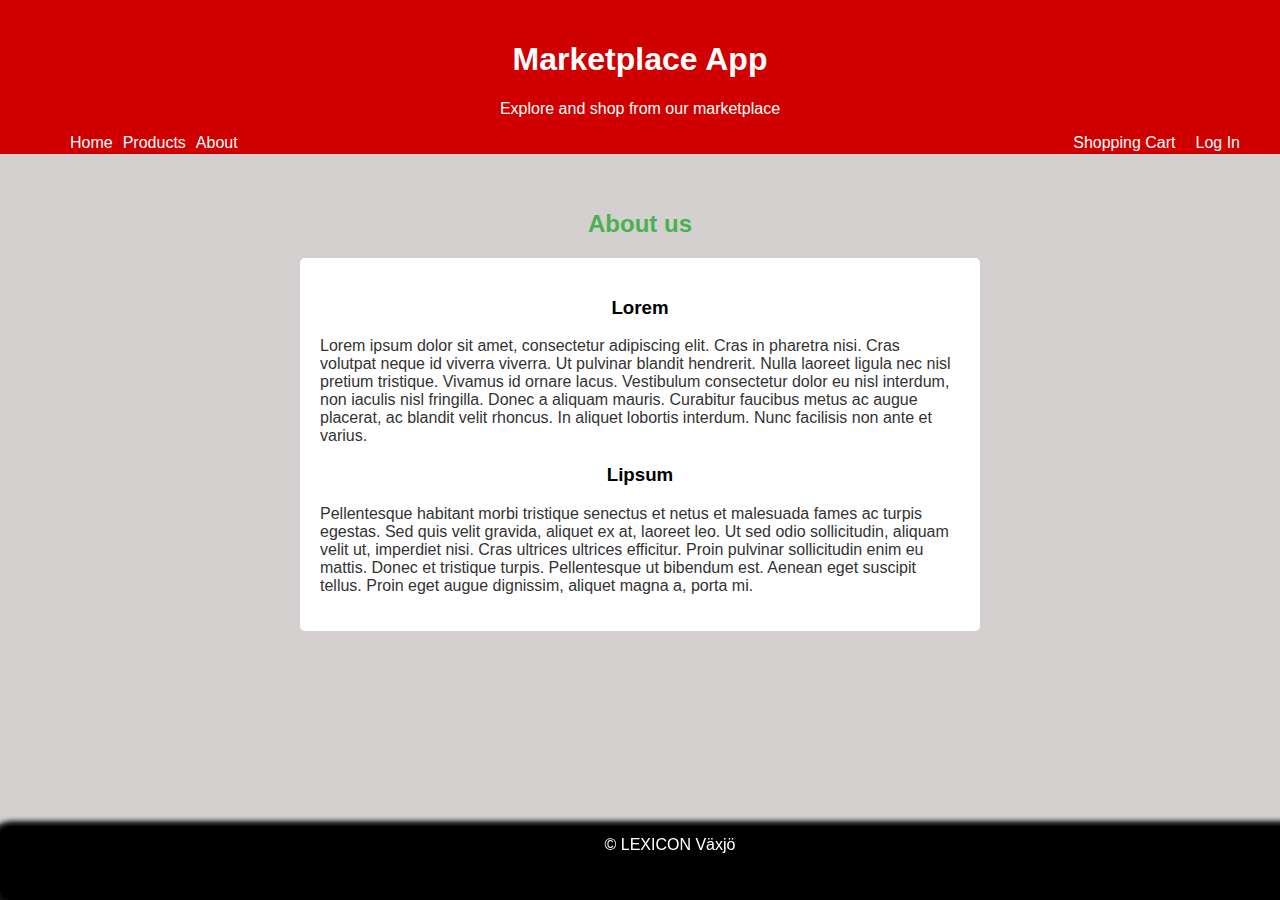
<file: about.html>
<!DOCTYPE html>
<html lang="en">
<head>
    <title>Marketplace App</title>
    <link href="https://cdn.jsdelivr.net/npm/bootstrap@5.0.2/dist/css/bootstrap.min.css" rel="stylesheet" integrity="sha384-EVSTQN3/azprG1Anm3QDgpJLIm9Nao0Yz1ztcQTwFspd3yD65VohhpuuCOmLASjC" crossorigin="anonymous">
    <script src="https://cdn.jsdelivr.net/npm/bootstrap@5.0.2/dist/js/bootstrap.bundle.min.js" integrity="sha384-MrcW6ZMFYlzcLA8Nl+NtUVF0sA7MsXsP1UyJoMp4YLEuNSfAP+JcXn/tWtIaxVXM" crossorigin="anonymous"></script>
    <link rel="stylesheet" href="stylesheet.css">
    <script>
        function dateTime(){
        var date = new Date();
        var datetime = date.toLocaleString();
        document.getElementById("datetime").innerHTML = datetime;
        }
        setInterval(dateTime, 1000);
    </script>
</head>
<body>
    <header>
        <h1>Marketplace App</h1>
        <p>Explore and shop from our marketplace</p>
        <ul id="navList">
            <li class="navListItem"><a href="index.html">Home</a></li>
            <li class="navListItem"><a href="product.html">Products</a></li>
            <li class="navListItem"><a href="about.html">About</a></li>
            <li class="navListItemRight"><a href="login.html">Log In</a></li>
            <li class="navListItemRight"><a href="cart.html">Shopping Cart</a></li>
        </ul>
    </header>
    <main>
        <br/>
        <br/>
        <h2>About us</h2>
        <section>
            <h3>Lorem</h3>
            <p>Lorem ipsum dolor sit amet, consectetur adipiscing elit. 
            Cras in pharetra nisi. Cras volutpat neque id viverra viverra. 
            Ut pulvinar blandit hendrerit. Nulla laoreet ligula nec nisl pretium tristique. 
            Vivamus id ornare lacus. Vestibulum consectetur dolor eu nisl interdum, 
            non iaculis nisl fringilla. Donec a aliquam mauris. Curabitur faucibus metus ac augue placerat, 
            ac blandit velit rhoncus. In aliquet lobortis interdum. Nunc facilisis non ante et varius.</p>
            <h3>Lipsum</h3>
            <p>Pellentesque habitant morbi tristique senectus et netus et malesuada fames ac turpis egestas. 
                Sed quis velit gravida, aliquet ex at, laoreet leo. Ut sed odio sollicitudin, aliquam velit ut, 
                imperdiet nisi. Cras ultrices ultrices efficitur. Proin pulvinar sollicitudin enim eu mattis. 
                Donec et tristique turpis. Pellentesque ut bibendum est. Aenean eget suscipit tellus. 
                Proin eget augue dignissim, aliquet magna a, porta mi.</p>
        </section>
    </main>
    <footer>
        &copy; LEXICON Växjö <p id="datetime"></p>
    </footer>
</body>
</html>
</file>
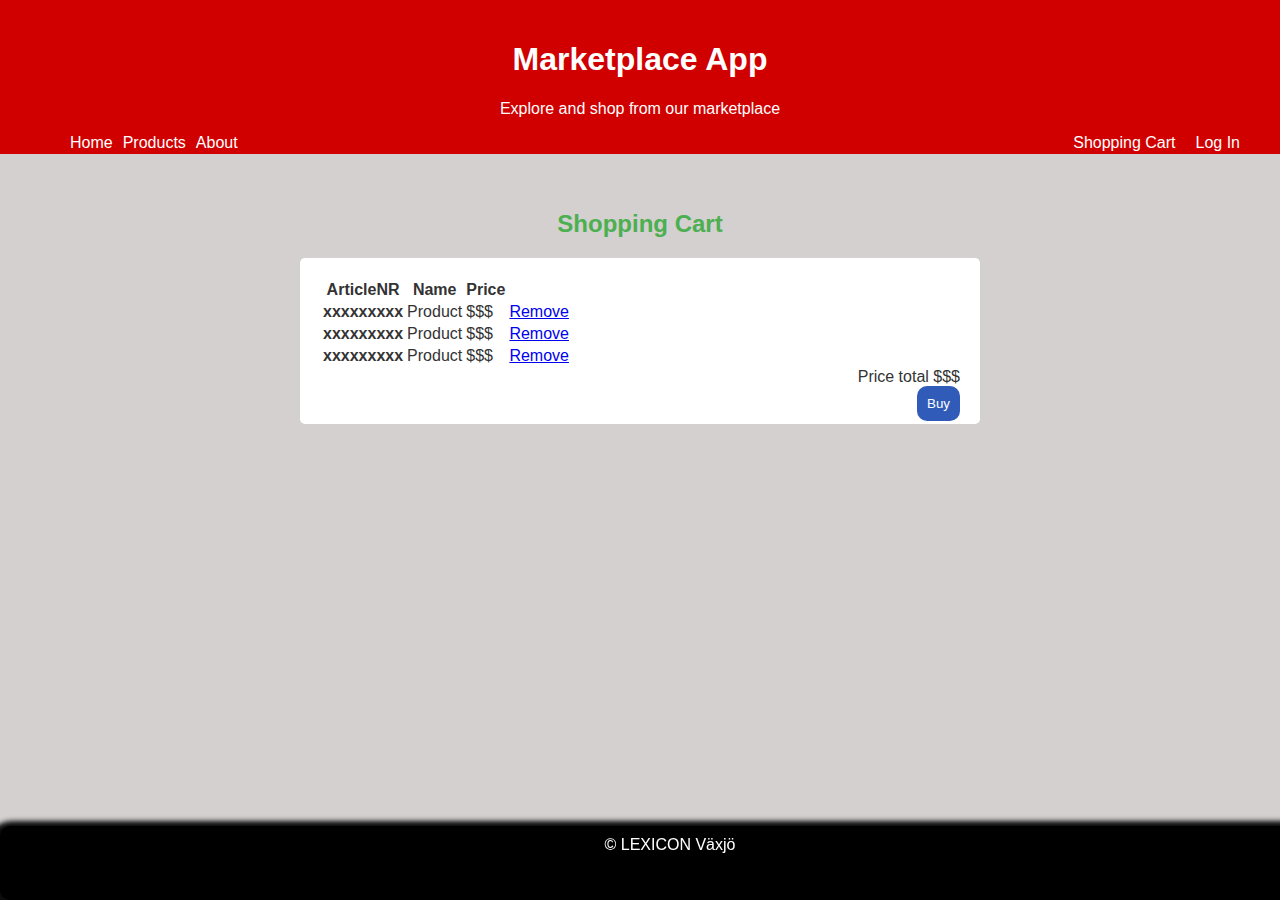
<file: cart.html>
<!DOCTYPE html>
<html lang="en">
  <head>
    <title>Marketplace App</title>
    <link
      href="https://cdn.jsdelivr.net/npm/bootstrap@5.0.2/dist/css/bootstrap.min.css"
      rel="stylesheet"
      integrity="sha384-EVSTQN3/azprG1Anm3QDgpJLIm9Nao0Yz1ztcQTwFspd3yD65VohhpuuCOmLASjC"
      crossorigin="anonymous"
    />
    <script
      src="https://cdn.jsdelivr.net/npm/bootstrap@5.0.2/dist/js/bootstrap.bundle.min.js"
      integrity="sha384-MrcW6ZMFYlzcLA8Nl+NtUVF0sA7MsXsP1UyJoMp4YLEuNSfAP+JcXn/tWtIaxVXM"
      crossorigin="anonymous"
    ></script>
    <link rel="stylesheet" href="stylesheet.css" />
    <script>
        function dateTime(){
        var date = new Date();
        var datetime = date.toLocaleString();
        document.getElementById("datetime").innerHTML = datetime;
        }
        setInterval(dateTime, 1000);
    </script>
  </head>
  <body>
    <header>
      <h1>Marketplace App</h1>
      <p>Explore and shop from our marketplace</p>
      <ul id="navList">
        <li class="navListItem"><a href="index.html">Home</a></li>
        <li class="navListItem"><a href="product.html">Products</a></li>
        <li class="navListItem"><a href="about.html">About</a></li>
        <li class="navListItemRight"><a href="login.html">Log In</a></li>
        <li class="navListItemRight"><a href="cart.html">Shopping Cart</a></li>
      </ul>
    </header>
    <main>
      <br />
      <br />
      <h2>Shopping Cart</h2>
      <section>
        <table class="table table-borderless">
          <thead>
            <tr>
              <th scope="col">ArticleNR</th>
              <th scope="col">Name</th>
              <th scope="col">Price</th>
              <th scope="col"></th>
            </tr>
          </thead>
          <tbody>
            <tr>
              <th scope="row">xxxxxxxxx</th>
              <td>Product</td>
              <td>$$$</td>
              <td class="tableButton">
                <a href="#" class="btn btn-danger">Remove</a>
              </td>
            </tr>
            <tr>
              <th scope="row">xxxxxxxxx</th>
              <td>Product</td>
              <td>$$$</td>
              <td class="tableButton">
                <a href="#" class="btn btn-danger">Remove</a>
              </td>
            </tr>
            <tr>
              <th scope="row">xxxxxxxxx</th>
              <td>Product</td>
              <td>$$$</td>
              <td class="tableButton">
                <a href="#" class="btn btn-danger">Remove</a>
              </td>
            </tr>
          </tbody>
        </table>
        <span class="sumCart">Price total $$$</span>
        <br/>
        <button id="buttonPurchase" class="btn btn-success">Buy</button>
        <br/>
      </section>
    </main>
    <footer>&copy; LEXICON Växjö <p id="datetime"></p></footer>
  </body>
</html>
</file>
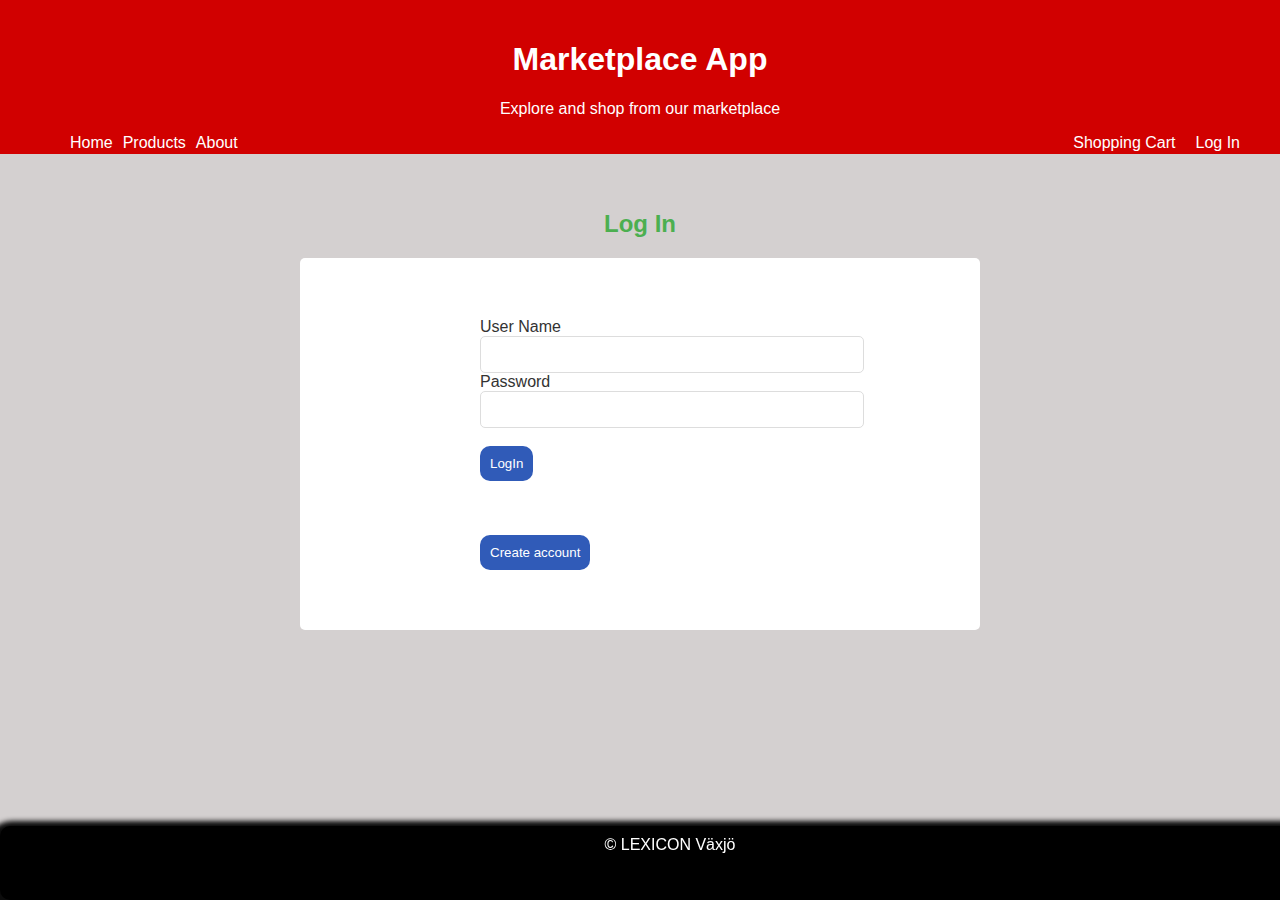
<file: login.html>
<!DOCTYPE html>
<html lang="en">
<head>
    <title>Marketplace App</title>
    <link href="https://cdn.jsdelivr.net/npm/bootstrap@5.0.2/dist/css/bootstrap.min.css" rel="stylesheet" integrity="sha384-EVSTQN3/azprG1Anm3QDgpJLIm9Nao0Yz1ztcQTwFspd3yD65VohhpuuCOmLASjC" crossorigin="anonymous">
    <script src="https://cdn.jsdelivr.net/npm/bootstrap@5.0.2/dist/js/bootstrap.bundle.min.js" integrity="sha384-MrcW6ZMFYlzcLA8Nl+NtUVF0sA7MsXsP1UyJoMp4YLEuNSfAP+JcXn/tWtIaxVXM" crossorigin="anonymous"></script>
    <link rel="stylesheet" href="stylesheet.css">
    <script>
        function dateTime(){
        var date = new Date();
        var datetime = date.toLocaleString();
        document.getElementById("datetime").innerHTML = datetime;
        }
        setInterval(dateTime, 1000);
    </script>
</head>
<body>
    <header>
        <h1>Marketplace App</h1>
        <p>Explore and shop from our marketplace</p>
        <ul id="navList">
            <li class="navListItem"><a href="index.html">Home</a></li>
            <li class="navListItem"><a href="product.html">Products</a></li>
            <li class="navListItem"><a href="about.html">About</a></li>
            <li class="navListItemRight"><a href="login.html">Log In</a></li>
            <li class="navListItemRight"><a href="cart.html">Shopping Cart</a></li>
        </ul>
    </header>
    <main>
        <br/>
        <br/>
        <h2>Log In</h2>
        <section>
            <form>
                <label for="userName">User Name</label>
                <br/>
                <input type="text" id="userName" name="userName">
                <br/>
                <label for="password">Password</label>
                <br/>
                <input type="text" id="password" name="password">
                <br/>
                <br/>
                <button class="btn btn-success">LogIn</button>
                <br/>
                <br/>
                <br/>
                <br/>
                <button class="btn btn-primary">Create account</button>
            </form>
        </section>
    </main>
    <footer>
        &copy; LEXICON Växjö <p id="datetime"></p>
    </footer>
</body>
</html>
</file>
<file: stylesheet.css>
body {
    font-family: Arial, sans-serif;
    background-color: #d4d0d0;
    color: #333;
    margin: 0;
    padding: 0;
}

header {
    background-color: #d10000;
    color: #ffffff;
    text-align: center;
    padding: 20px
}

section {
    margin-top: 20px;
    margin-bottom: 20px;
    margin-left:auto;
    margin-right:auto;
    width: 50%;
    padding: 20px;
    background-color: #fff;
    border-radius: 5px;
}
h2 {
    color: #4CAF50;
    text-align: center;
}
h3 {
    color:black;
    text-align: center;
}

.product {
    margin-left: auto;
    margin-right: auto;
    padding: 10px;
    max-width: 600px;
    border: 1px, solid #ddd;
    border-radius: 5px;
}

img {
    max-width: 100%;
    height: auto;
    border-radius: 5px;
}

.email-field {
    margin-bottom: 20px;
}

button {
    background-color: #305bb8;
    color: #fff;
    padding: 10px;
    border: none;
    border-radius: 10px;
}

footer {
    margin-top: 20px;
    background-color: #000000;
    padding: 30px;
    padding-top: 10px;
    border-radius: 10px;
    box-shadow: 5px 15px 5px 20px #0c0c0c;
    color: #fff;
    text-align: center;
    position: fixed;
    bottom: 0;
    width: 100%;
}


.list-group-item {
    background-color: transparent;
    border: none;
}

#product1 {
    display: none;
}

#product2 {
    display: none;
}

#navList {
    list-style-type: none;
}

.navListItem {
    float: left;
    padding-left: 10px;
}

.navListItemRight {
    padding-right: 20px;
    float: right
}

li a:hover {
    background-color: #c23a3a;
}

li a {
    color: white;
    padding: 0px;
    text-decoration: none;
}

.cards {
    display: flex;
    margin-left: auto;
    margin-right: auto;
    padding: 10px;
    max-width: 600px;
}

.card {
    display: inline-block;
    width: 10rem;
    padding: 5px;;
}

.tableButton {
    float: right;
}

tr {
    border-bottom: 1px solid;
}

td {
    align-content: center;
}

th {
    align-content: center;
}

.sumCart{
    float: inline-end;
}

#buttonPurchase {
    float: right;
}

form {
    margin-top: 20px;
    margin-bottom: 20px;
    margin-left:auto;
    margin-right:auto;
    width: 50%;
    padding: 20px;
    background-color: #fff;
    border-radius: 5px;
}

input {
    -webkit-box-sizing: border-box;
    -moz-box-sizing: border-box;
    box-sizing: border-box;
    width: 120%;
    padding: 10px;
    border: 1px, solid #ddd;
    border-radius: 5px;
}
</file>
